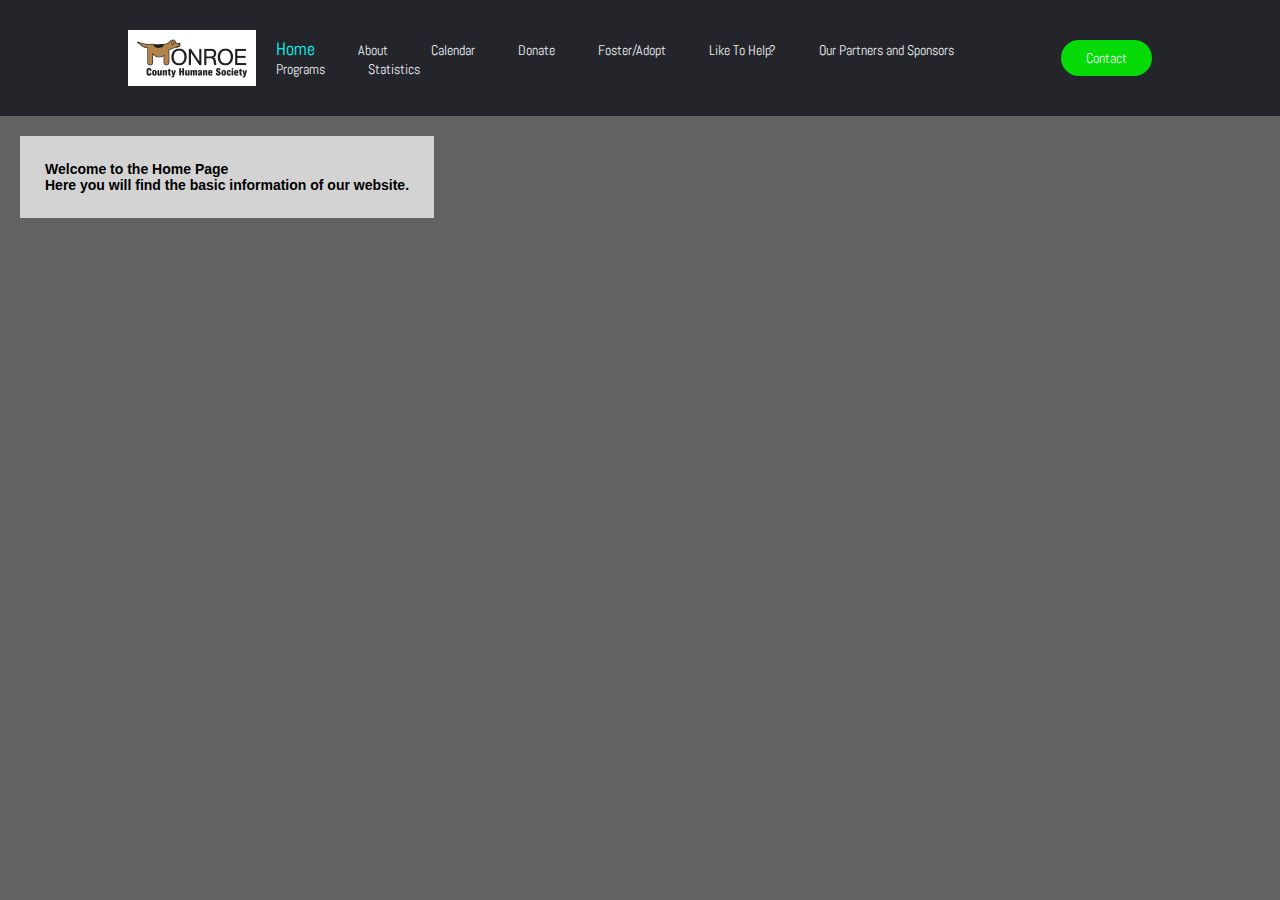
<file: index.html>
<!DOCTYPE html>
<head>
    <meta charset="utf-8">
    <meta http-equiv="X-UA_Compatible" content="IE+edge">
    <title>Home</title>
    <link rel="shortcut icon" href="TopLogo.png" type="image/x-icon"/>
    <meta name="description" content="">
    <meta name="viewport" content="width=device-width, initial-scale1">
    <link rel="stylesheet" href= 'styles.css'>
</head>
<body style="background-color: #626262;">
    <header>
        <img class="logo" src="MCHS_logo1024_1.jpg" width="128px" height="55.875px">
        <nav> 
           <h1> <ul class="nav__links">
                <li><a style="color: aqua; font-size: 18px;" href="file:///C:/Users/Townley/Desktop/MCHSFolder/Home.html">Home</a></li>
                <li><a href="About.html">About</a></li>
                <li><a href="Calendar.html">Calendar</a></li>
                <li><a href="Donate.html">Donate</a></li>
                <li><a href="FosterAdopt.html">Foster/Adopt</a></li>
                <li><a href="LikeToHelp.html">Like To Help?</a></li>
                <li><a href="OurPartnersAndSponsors.html">Our Partners and Sponsors</a></li>
                <li><a href="Programs.html">Programs</a></li>
                <li><a href="Statistics.html">Statistics</a></li>
            </ul></h1>
        </nav>
        <a class="cta" href="Contact.html"><button>Contact</button></header></a>
    </header>

</body>
</html>
<h2 style="text-align: left; font-size: 14px; font-family: 'Trebuchet MS', 'Lucida Sans Unicode', 'Lucida Grande', 'Lucida Sans', Arial, sans-serif;background: #d3d3d3; padding: 25px;border: solid #626262 20px; float: left;">
Welcome to the Home Page <br>
Here you will find the basic information of our website.
    </h2>
</file>
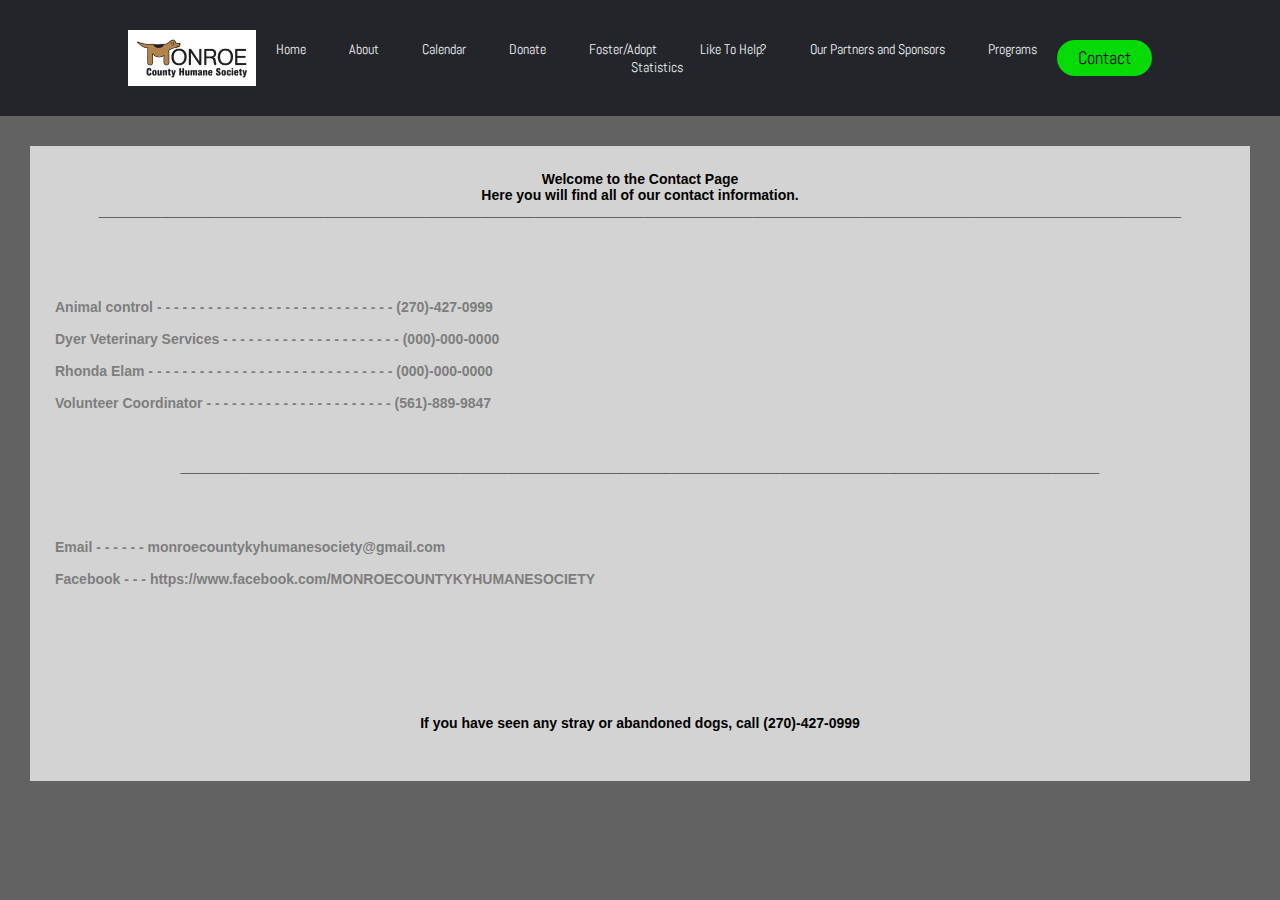
<file: Contact.html>
<!DOCTYPE html>
<head>
    <meta charset="utf-8">
    <meta http-equiv="X-UA_Compatible" content="IE+edge">
    <title>Contact</title>
    <link rel="shortcut icon" href="TopLogo.png" type="image/x-icon"/>
    <meta name="description" content="">
    <meta name="viewport" content="width=device-width, initial-scale1">
    <link rel="stylesheet" href= 'styles.css'>
</head>
<body>
    <header>
        <img class="logo" src="MCHS_logo1024_1.jpg" width="128px" height="55.875px">
        <nav> 
           <h1> <ul class="nav__links">
                <li><a href="index.html">Home</a></li>
                <li><a href="About.html">About</a></li>
                <li><a href="Calendar.html">Calendar</a></li>
                <li><a href="Donate.html">Donate</a></li>
                <li><a href="FosterAdopt.html">Foster/Adopt</a></li>
                <li><a href="LikeToHelp.html">Like To Help?</a></li>
                <li><a href="OurPartnersAndSponsors.html">Our Partners and Sponsors</a></li>
                <li><a href="Programs.html">Programs</a></li>
                <li><a href="Statistics.html">Statistics</a></li>
            </ul></h1>
        </nav>
        <a class="cta" href="Contact.html"><button style="color: black; font-size: 18px; padding: 6.5px 21px;" >Contact</button></header></a>
    </header>

</body>
</html>

<body style="background-color: #626262; text-align: center;">
    
    <h2 style="text-align: center; font-size: 14px; font-family: 'Trebuchet MS', 'Lucida Sans Unicode', 'Lucida Grande', 'Lucida Sans', Arial, sans-serif;background: #d3d3d3; padding: 25px;border: solid #626262 30px; float: none;padding-bottom: 50px;">
        Welcome to the Contact Page <br>
        Here you will find all of our contact information.
        ___________________________________________________________________________________________________________________________________________
        <br><br><br><br><br><br>
        <div style="float: left; color: rgb(126, 126, 126);font-family:'Segoe UI', Tahoma, Geneva, Verdana, sans-serif;text-align: left;background-color: #d3d3d3;">
            Animal control - - - - - - - - - - - - - - - - - - - - - - - - - - - - (270)-427-0999
            <br><br>
            Dyer Veterinary Services - - - - - - - - - - - - - - - - - - - - - (000)-000-0000
            <br><br>
            Rhonda Elam - - - - - - - - - - - - - - - - - - - - - - - - - - - - - (000)-000-0000
            <br><br>
            Volunteer Coordinator - - - - - - - - - - - - - - - - - - - - - - (561)-889-9847
            <br><br><br><br>
            </div>
          ______________________________________________________________________________________________________________________
            
            <div style="float: left; color: rgb(126, 126, 126);font-family:'Segoe UI', Tahoma, Geneva, Verdana, sans-serif;text-align: left;background-color: #d3d3d3;">
            <br><br><br><br>
            Email - - - - - - monroecountykyhumanesociety@gmail.com
            <br><br>
            Facebook - - - https://www.facebook.com/MONROECOUNTYKYHUMANESOCIETY
        
        
        
        
        </div>
            
             <br><br><br>
        </div><div style="text-align: center;">
    <br><br><br><br><br><br><br><br><br><br><br><br><br> If you have seen any stray or abandoned dogs, call (270)-427-0999</div>
                    </h2>




</body>
</file>
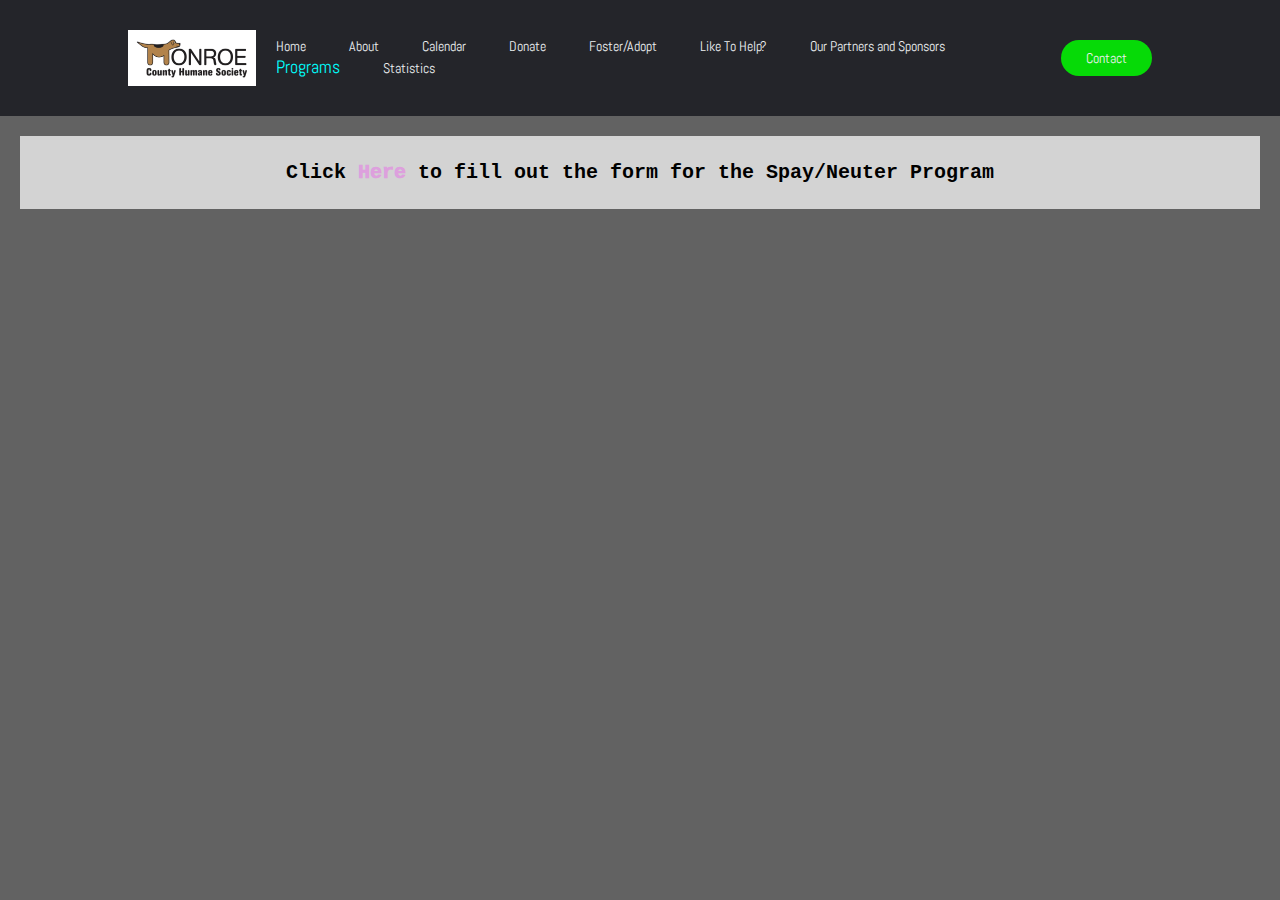
<file: Programs.html>
<!DOCTYPE html>
<head>
    <meta charset="utf-8">
    <meta http-equiv="X-UA_Compatible" content="IE+edge">
    <title>Programs</title>
    <link rel="shortcut icon" href="TopLogo.png" type="image/x-icon"/>
    <meta name="description" content="">
    <meta name="viewport" content="width=device-width, initial-scale1">
    <link rel="stylesheet" href= 'styles.css'>
</head>
<body>
    <header>
        <img class="logo" src="MCHS_logo1024_1.jpg" width="128px" height="55.875px">
        <nav> 
           <h1> <ul class="nav__links">
                <li><a href="index.html">Home</a></li>
                <li><a href="About.html">About</a></li>
                <li><a href="Calendar.html">Calendar</a></li>
                <li><a href="Donate.html">Donate</a></li>
                <li><a href="FosterAdopt.html">Foster/Adopt</a></li>
                <li><a href="LikeToHelp.html">Like To Help?</a></li>
                <li><a href="OurPartnersAndSponsors.html">Our Partners and Sponsors</a></li>
                <li><a style="color: aqua; font-size: 18px;" href="Programs.html">Programs</a></li>
                <li><a href="Statistics.html">Statistics</a></li>
            </ul></h1>
        </nav>
        <a class="cta" href="Contact.html"><button>Contact</button></header></a>
    </header>

</body>
</html>

<h2 style="background-color: #d3d3d3; text-align: center; padding: 25px;border: solid #626262 20px;font-family: 'Courier New', Courier, monospace; font-size: 20px;">
Click <a style="color: plum;font-family: 'Courier New', Courier, monospace; font-size: 20px; font-weight: 1000;" href="SpayNueterProgram.html">Here</a> to fill out the form for the Spay/Neuter Program
</h2>
<body style="background-color: #626262;">
    
</body>
</file>
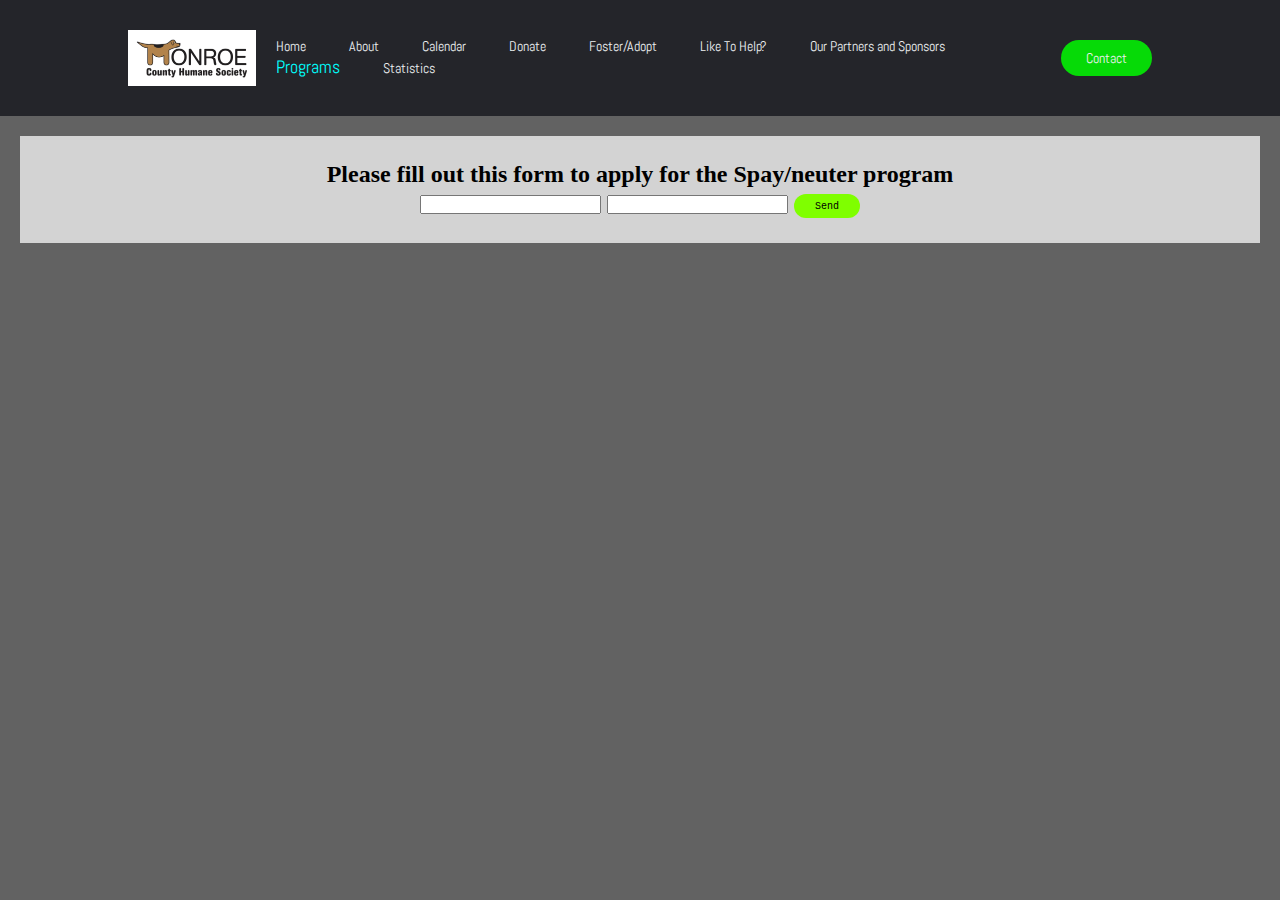
<file: SpayNueterProgram.html>
<!DOCTYPE html>
<head>
    <meta charset="utf-8">
    <meta http-equiv="X-UA_Compatible" content="IE+edge">
    <title>Programs</title>
    <link rel="shortcut icon" href="TopLogo.png" type="image/x-icon"/>
    <meta name="description" content="">
    <meta name="viewport" content="width=device-width, initial-scale1">
    <link rel="stylesheet" href= 'styles.css'>
</head>
<body>
    <header>
        <img class="logo" src="MCHS_logo1024_1.jpg" width="128px" height="55.875px">
        <nav> 
           <h1> <ul class="nav__links">
                <li><a href="index.html">Home</a></li>
                <li><a href="About.html">About</a></li>
                <li><a href="Calendar.html">Calendar</a></li>
                <li><a href="Donate.html">Donate</a></li>
                <li><a href="FosterAdopt.html">Foster/Adopt</a></li>
                <li><a href="LikeToHelp.html">Like To Help?</a></li>
                <li><a href="OurPartnersAndSponsors.html">Our Partners and Sponsors</a></li>
                <li><a style="color: aqua; font-size: 18px;" href="Programs.html">Programs</a></li>
                <li><a href="Statistics.html">Statistics</a></li>
            </ul></h1>
        </nav>
        <a class="cta" href="Contact.html"><button>Contact</button></header></a>
    </header>

</body>
</html>

<h2 style="background-color: #d3d3d3; text-align: center; padding: 25px;border: solid #626262 20px">
Please fill out this form to apply for the Spay/neuter program    <form action="https://formsubmit.co/your@email.com" method="POST">
        <input type="text" name="name" required>
        <input type="email" name="email" required>
        <button :hover style="font-size: 10px; background-color: chartreuse; color: black; padding: 6.5px 21px; font-family: 'Courier New', Courier, monospace;" type="submit">Send</button>
   </form>
    
    </form>
</h2>
<body style="background-color: #626262;">
    <h3 style="color: #00c4da;"></h3>
</body>
</file>
<file: styles.css>
@import url('https://fonts.googleapis.com/css2?family=Abel&display:400');

* {
    box-sizing: border-box;
    margin: 0;
    padding: 0;
    background-color: none;
}

li, a, button, h1 {
    font-family: "Abel", sans-serif;
    font-weight: 500;
    font-size: 14px;
    color: #edf0f1;
    text-decoration: none;
    
}

header {

    background-color: #24252A;
    display: flex;
    justify-content: space-between;
    align-items: center;
    padding: 30px 10%;
    
}

.logo {
    cursor: pointer;
}
.nav__links {
    list-style: none;
}
.nav__links li {
    display: inline-block;
    padding: 0px 20px;
}
.nav__links li a{
    transition: all 0.3s ease 0s;
}
.nav__links li a:hover {
    color: aqua;
    font-size: 18px;
}
button {
    padding: 9px 25px;
    background-color: rgba(0, 255, 0, .83);
    border: none;
    border-radius: 50px;
    cursor: pointer;
    transition: all 0.3s ease 0s;
}
button:hover {
    background-color: rgba(0, 255, 0, 0.7);
    color: black;
    font-size: 18px;
    padding: 6.5px 21px;
}
body:not(){
    background-color: #626262;
}
</file>
